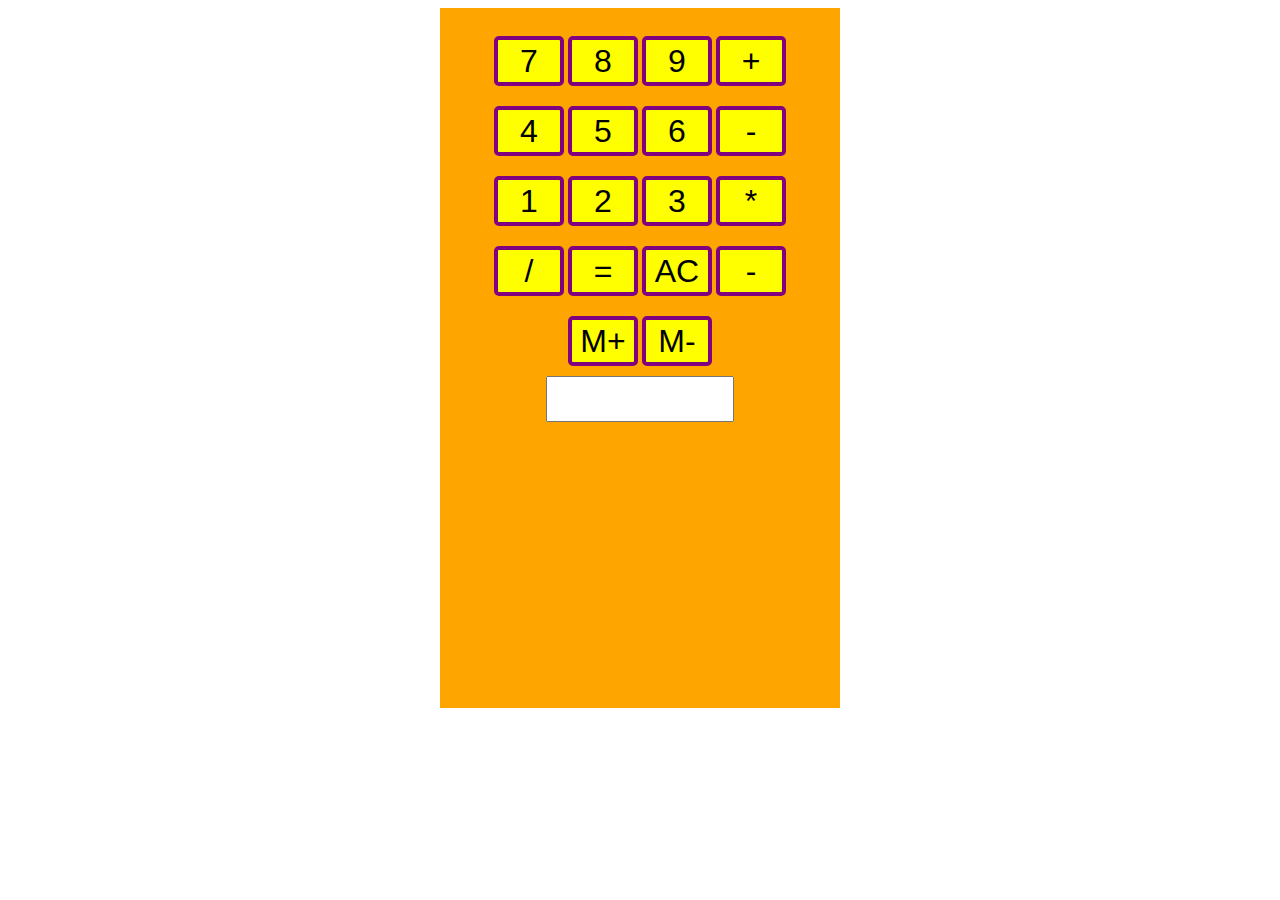
<file: calculadora/cal.html>
<!DOCTYPE html>
<html>
<head>
	
	<style type="text/css">
		input{
     width: 180px;
    	height: 40px;

		}
	#todo{
		background: orange;
		width: 400px;
    	height: 700px;

	}	
    button{
    	width: 70px;
    	height: 50px;
    	background:yellow;
    	border-radius: 5px;
    	font-size: 2em;
    	border: purple 4px solid;
    	margin-bottom: 10px;
    	margin-top: 10px;
    }
    button:hover{
    	
      border-bottom: 9px blue solid;
    }
    input{

    }
	</style>
	<title></title>
</head>
 <body><center>
 	<div id="todo">
  <form>
  	<br>

 	<button type="button" id="b7" onclick="mam(7)" >7</button>

 	 <button type="button" id="b8" onclick="mam(8)" >8</button>

 	  <button type="button" id="b9" onclick="mam(9)" >9</button>
 	  <button type="button" id="bm" onclick="mam('+')" >+</button>
     <br>
 	    <button type="button" id="b4" onclick="mam(4)" >4</button>

 	    <button type="button" id="b5" onclick="mam(5)" >5</button>

 	     <button type="button" id="b6" onclick="mam(6)" >6</button>
 	     <button type="button" id="bn" onclick="mam('-')" >-</button>
          <br>
 	         <button type="button" id="b1" onclick="mam(1)" >1</button>

 	      <button type="button" id="b2" onclick="mam(2)">2</button>

 	      <button type="button" id="b3" onclick="mam(3)" >3</button>
 	            <button type="button" id="bp" onclick="mam('*')" >*</button>
 	              <br>
 	              <button type="button" id="bd" onclick="mam('/')" >/</button>
 	              <button type="button" id="bi" onclick="resultado();">=</button>
                <button type="reset"  >AC</button>
                <button type="button" id="bor" onclick="borrar();" >-</button>
                <br>
                <button type="reset" id="bur" onclick="guardar();" >M+</button>
                <button type="button" id="ber" onclick="mos();" >M-</button>

 	            <br>
 	                 <input type="text" id="aa" >
  </form></div></center>
 </body>
</html>
<script type="text/javascript">
  
   function mos(){
    document.getElementById('bur').value;
    
  }
	function mam(xy){
	
		a1=document.getElementById('aa').value;

		document.getElementById('aa').value=a1+xy;
    }
	function resultado() {
   x=document.getElementById('aa').value;
   mm=x.length-1;
   z=x.substring(mm,mm+1); 
   alert (x);
   alert (mm);
   alert(z);

   if( z=='+' || z=='-' || z=='*' || z=='/')
    alert("error");
    else{            
  x1=eval(document.getElementById('aa').value);
  
  document.getElementById('aa').value=x1;

  function bo(){
    var u=x1;
    
  }

}
  }

function borrar() {
 x1=document.getElementById('aa').value;
 x2=x1.length-1;
 x3=x1.substring(0,x2);
 document.getElementById('aa').value= x3;
}	
</script>
</file>
